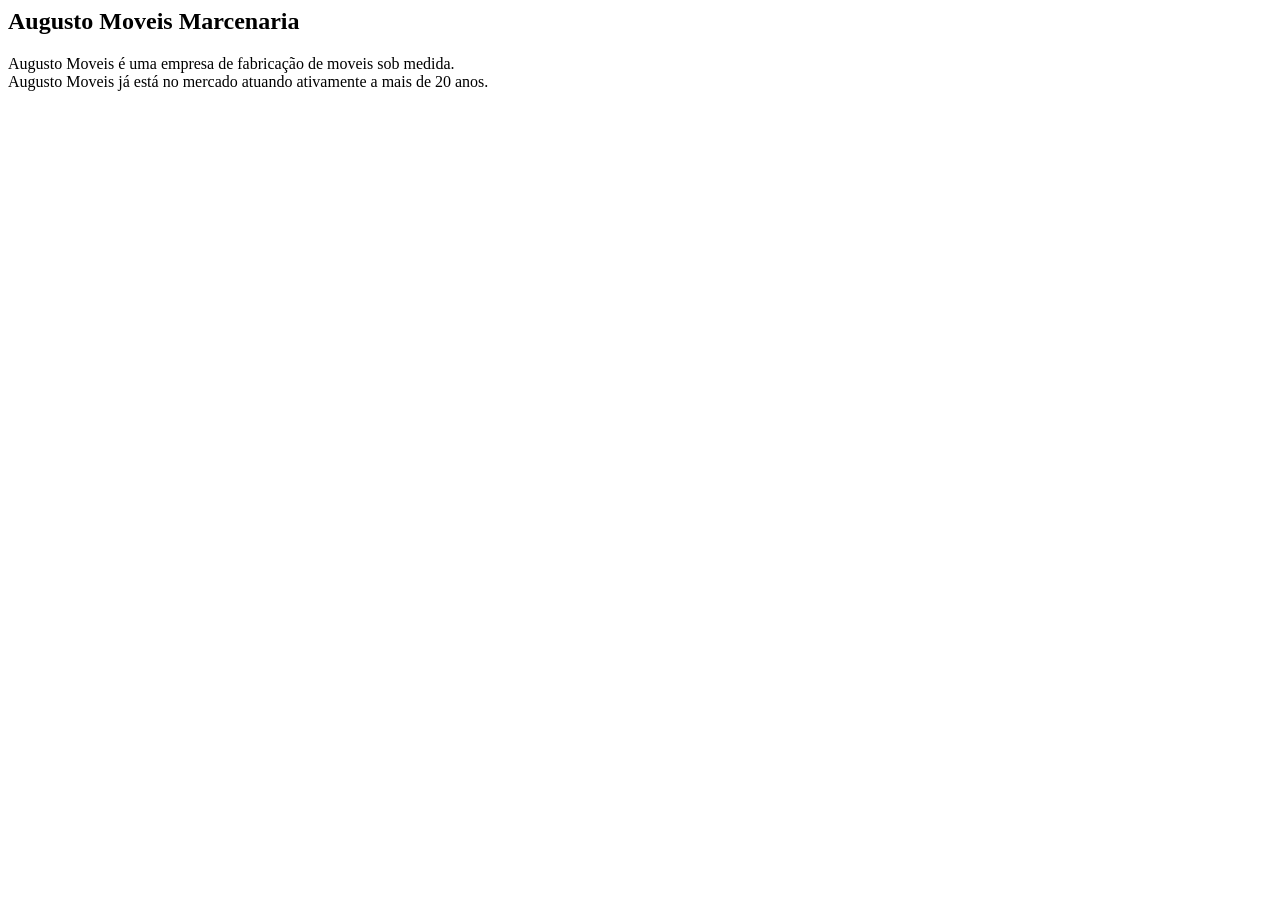
<file: Projeto site/index.html>
<!DOCTYPE >
 <html >
    <head>
        <meta charset="UTF-8"> 
        <title> AugustoMoveis2 </title>   
    <body >
        <h2> Augusto Moveis Marcenaria</h2>
      <p>   Augusto Moveis é uma empresa de fabricação de moveis sob medida. <br> 
        Augusto Moveis já está no mercado atuando ativamente a mais de 20 anos. </p>   

</html>
    </head>
    </body>
</file>
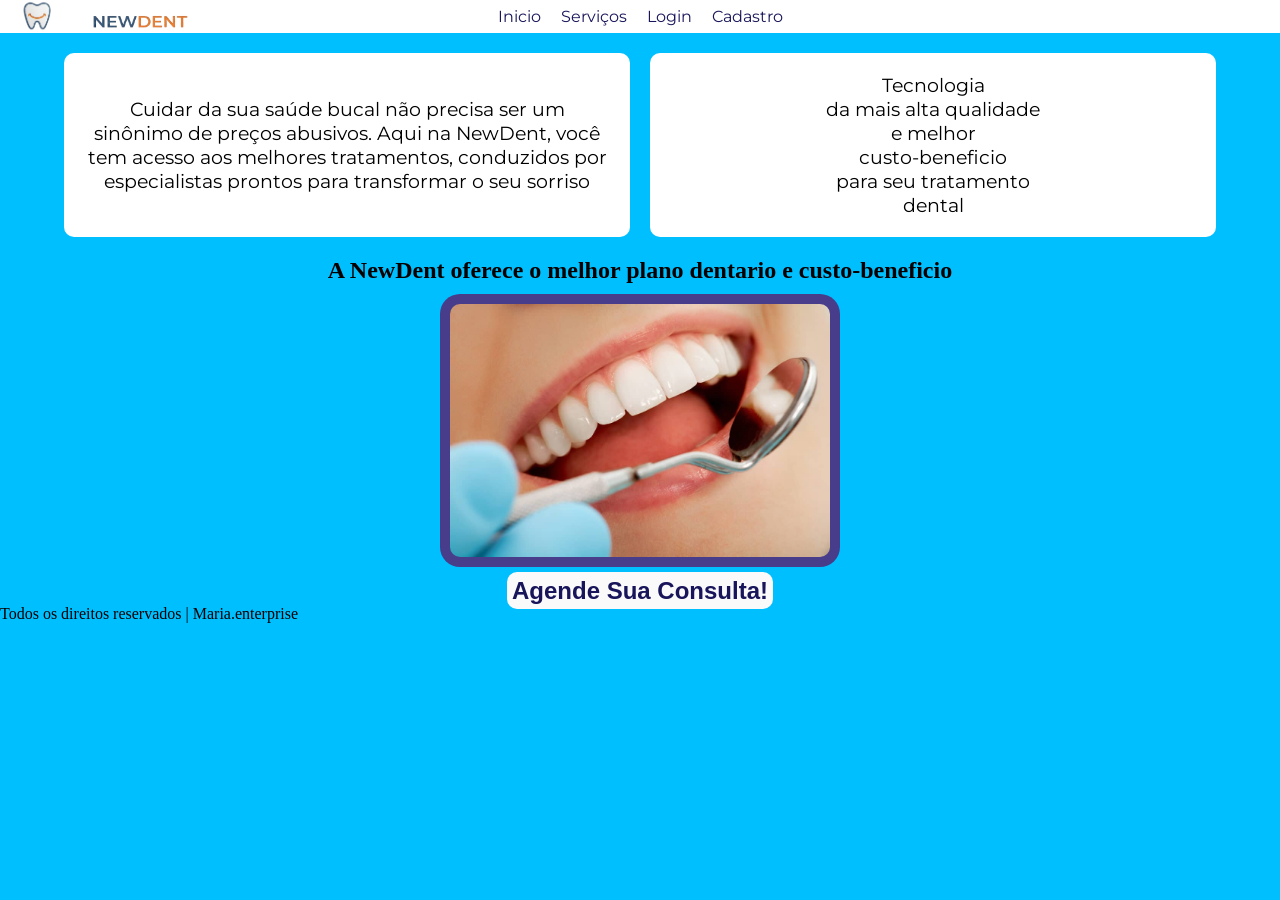
<file: assets/Login/index.html>
<!DOCTYPE html>
<html lang="pt-BR">
<head>
    <meta charset="UTF-8">
    <meta name="viewport" content="width=device-width, initial-scale=1.0">
    <title>NewDent</title>
    <!--Link de Google fonts-->
    <link rel="preconnect" href="https://fonts.googleapis.com">
    <link rel="preconnect" href="https://fonts.gstatic.com" crossorigin>
    <link  href="https://fonts.googleapis.com/css2?family=Montserrat:ital,wght@0,100..900;1,100..900&display=swap" rel="stylesheet">
    <!--Link css-->
    <link rel="stylesheet" href="style.css">
</head>
<body>
    <script src="script.js" defer></script>
    <header class="container-cabecalho">
        <div class="name">
            <img src="img/nome_loja.png" alt="NewDent">
        </div>

        <div class="logo">
            <img src="img/logo.png" alt="Um dente com um lindo sorriso">
        </div>
        
    <ul class="navigation">
        <li><a href="#">Inicio</a></li>
        <li><a href="#">Serviços</a></li>
        <li> <a href="login.html">Login</a></li>
        <li> <a href="cadastro.html">Cadastro</a></li>
    </ul>
    </header>

    

    <section class="content-section">
        <article class="artigo">
          
            <p><br>Cuidar da sua saúde bucal não precisa ser um sinônimo de preços abusivos. 
                Aqui na NewDent, você tem acesso aos melhores tratamentos, 
                conduzidos por especialistas prontos para transformar o seu sorriso</p>
        </article>
        <article class="artigo">
            <p>Tecnologia<br>da mais alta qualidade <br>e melhor<br> 
            custo-beneficio
            <br>para seu tratamento <br>dental</p>
        </article>
    </section>
    <section class="servico">
        <div class="banner">
            <h1>A NewDent oferece o melhor plano dentario e custo-beneficio</h1> 
        </div>
        <img  src="img/pro1.jpg" alt="">
        <h2><a href="/Login/Login.html">Agende Sua Consulta!</a></h2>
    </section>
    <footer>
        <p> Todos os direitos reservados | Maria.enterprise</p>
    </footer>
</body>
</html>
</file>
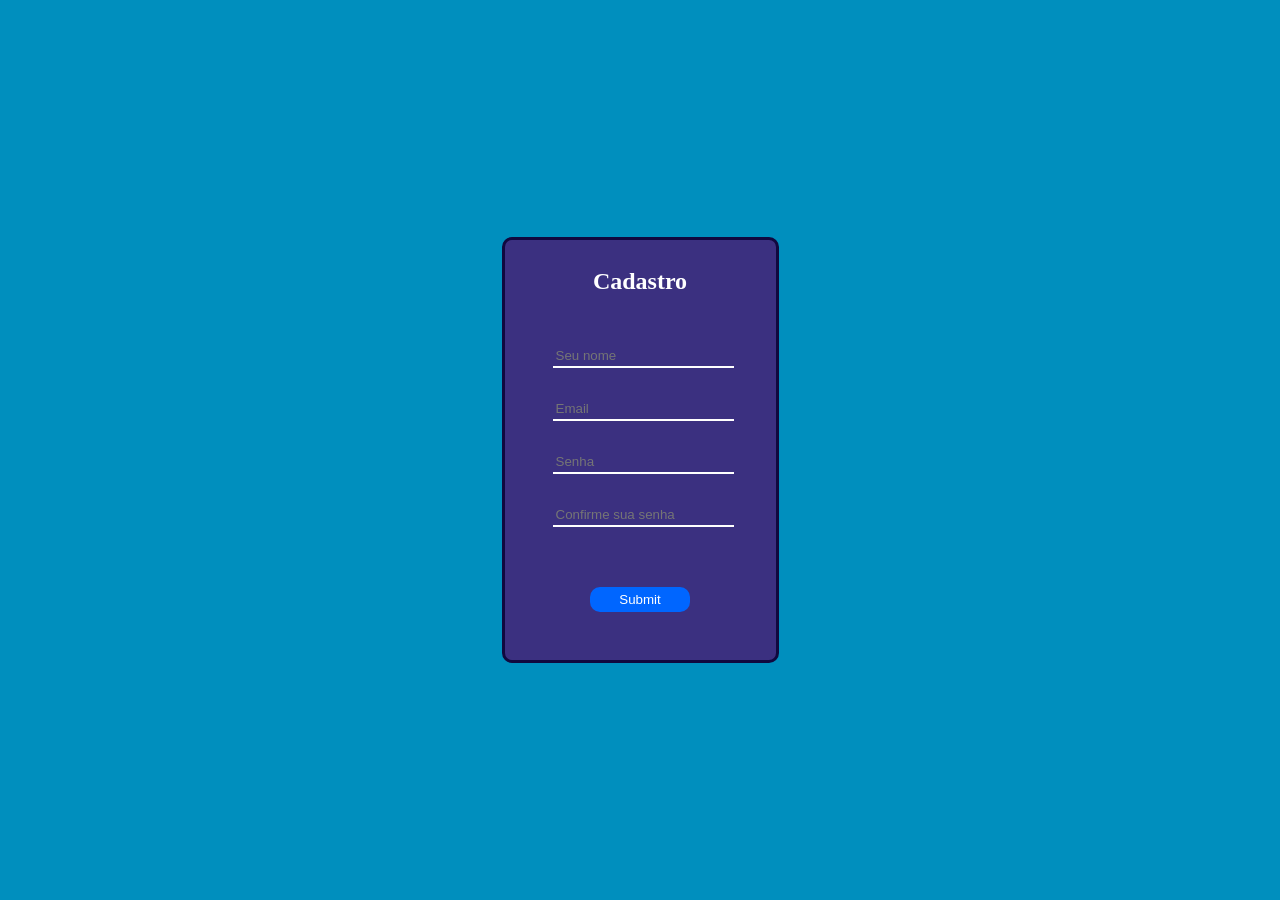
<file: assets/Login/cadastro.html>
<!DOCTYPE html>
<html lang="Pt-br">
<head>
    <meta charset="UTF-8">
    <meta name="viewport" content="width=!, initial-scale=1.0">
    <link rel="stylesheet" href="cadastro.css">
    <title>NewDent</title>
    
</head>
<body>
    <script src="script.js" defer></script>
    
    <section class="cadastro">
        <h1>Cadastro</h1>
        <form action="conexao.php" method="POST" class="form">
    
    <div class="input-box">
    
        <label for="usuario"></label>
        <input type="text" id="user" name="name" placeholder="Seu nome" required class="input">
    </div>

    <div class="input-box">
    
        <label for="email"></label>
        <input type="text" id="email" name="email" placeholder="Email" required class="input">
    </div>
    
    
    <div class="input-box">
        <label for="senha"></label>
        <input type="password" id="senha" name="senha" placeholder="Senha" required class="input">
        
    </div>
    
    <div class="input-box">
        <label for="confirme sua senha"></label>
        <input type="password" id="c_senha" name="senha" placeholder="Confirme sua senha" required class="input">
        
    </div>

    <input type="submit" onclick ="cadastro(); return false">

</form>
    </section>
    
</body>
</html>
</file>
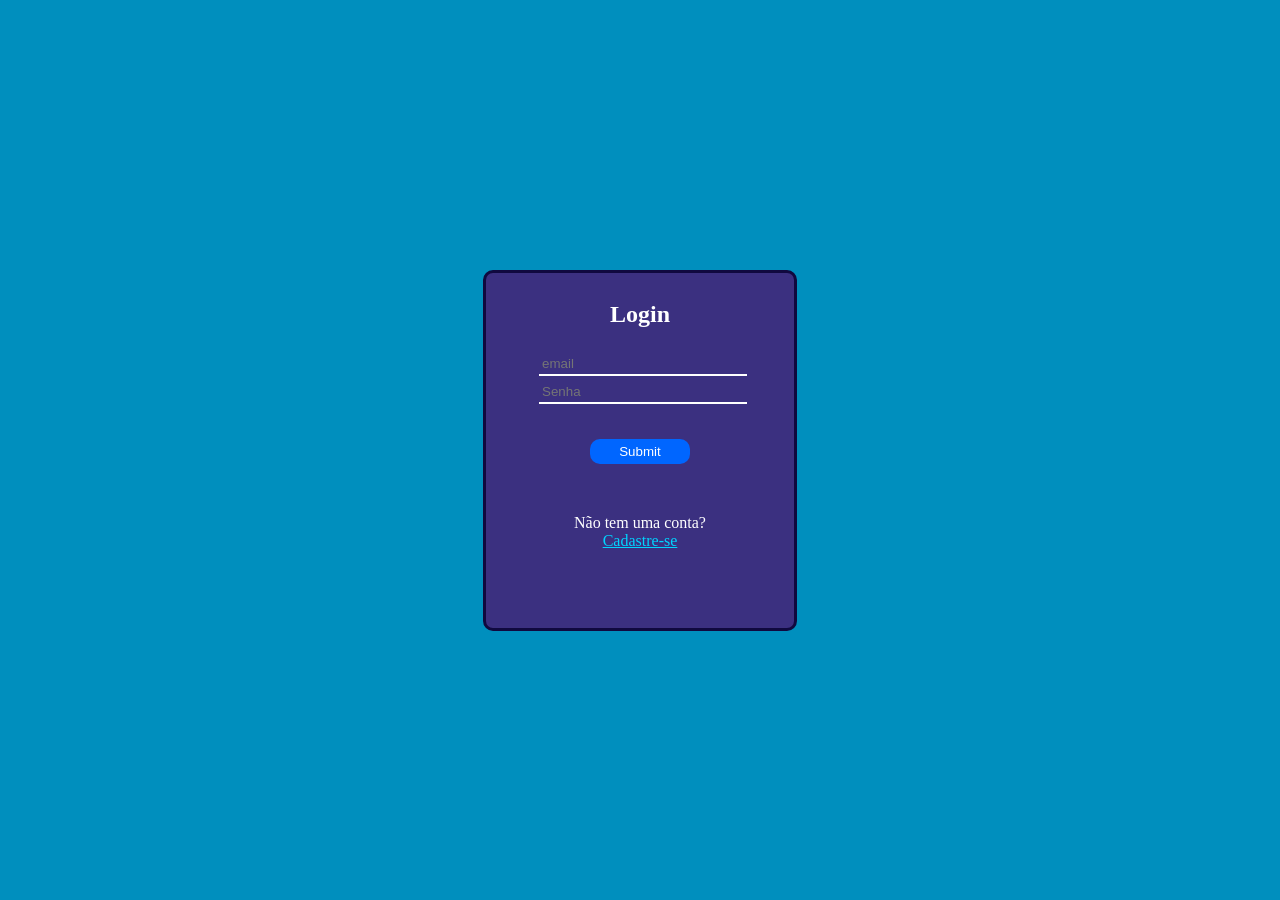
<file: assets/Login/login.html>
<!DOCTYPE html>
<html lang="Pt-br">
<head>
    <meta charset="UTF-8">
    <meta name="viewport" content="width=!, initial-scale=1.0">
    <link rel="stylesheet" href="login.css">
    <title>NewDent</title>
    
</head>
<body>
    <script src="script.js" defer></script> 
    <section class="login">
        <h1>Login</h1>
        <form action="conexao.php" method="POST">
    <div class="input-box">
    
        <label for="email"></label>
        <input type="text" class="input" id="email" name="email" placeholder="email" required>
    </div>
    
    
    <div class="input-box">
        <label for="senha"></label>
        <input type="password" id="senha" name="senha" placeholder="Senha" required class="input">
        
    </div>
    <input type="submit" onclick="login(); return false">
    
    <div class="register-link">
        <p>Não tem uma conta?</p><a href="cadastro.html">Cadastre-se</a>
    </div>
    
</form>
    </section>
    
</body>
</html>
</file>
<file: assets/Login/style.css>
:root{
    --cor-cabecalho: deepskyblue;
    --texto-cabecalho: rgb(24, 21, 90);
    --banner-cor: darkslateblue;
    --cor-back:white ;
    --cor-artigo: white;
    --texto-artigo: Black;
    --bottom-color: rgb(250, 250, 250);
}
*{
    margin: 0;
    padding: 0;
    box-sizing: border-box;

}

.montserrat-uniquifier {
  font-family: "Montserrat", sans-serif;
  font-optical-sizing: auto;
  font-weight: 400;
  font-style: normal;
}
body{
    background-color: var(--cor-cabecalho);
}

.container-cabecalho{ 
    background-color: var(--cor-back);
    display: flex;
    justify-content: center;
    font-family: "montserrat";
    align-items: center;
   
}
.name img{
    position: absolute;
    left: 7%;
    top: 1.5%;
    width: 100px;
    min-height: auto;
    

}
.logo img{
    position: absolute;
    left: 1%;
    top: -0.5%;
    width: 50px;
    min-height: auto;
    
}

.navigation{
    display: flex;
    flex-direction: row !important;
    gap: 20px;

    padding: 7px;
}
.navigation, a{
    list-style: none;
    text-decoration: none;
    color: var(--texto-cabecalho) 
}
.navigation a :hover{
    list-style: none;
    text-decoration: none;
    pointer-events: none;
    color: aquamarine;
}

.content-section{
    display: flex;
    justify-content: center;
    flex-wrap: wrap;
    margin: 20px auto;
    gap: 20px;
    width: 90%;
    max-width: 1200px;
}
.artigo{
    display: flex;
    flex-wrap: wrap;
    flex-direction: column;
    text-align: center;
    padding: 20px;
    flex: 1;
    min-width: 100px;
    font-size: 1.2rem;
    background-color: var(--cor-artigo);
    border-radius: 10px;
}
.artigo p{
    color: var(--texto-artigo);
    font-family: "Montserrat", sans-serif;
}
.servico{
    display: flex;
    justify-content:center ;
    position: relative;
    align-items: center;
    flex-direction: column;
    column-gap: 100px;
}
.servico h1{
    display: flex;
    
    align-items: center;
    text-align: center;
}
.servico a{
    text-decoration: none;
    list-style: none;
    font-family: sans-serif;
    color: var(--texto-cabecalho);
    border-radius: 10px ;
    padding: 5px;
    margin: 10px;
    background-color: var(--bottom-color);
}
.servico img{
    display: flex;
    align-items: center;
    justify-content: center;
    width: 400px;
    min-height: auto;
    padding: 10px;
    border-radius: 20px;
    margin: 10px;
    background-color: var(--banner-cor);
}

@media(max-width: 400px){
    .navigation{
        justify-content: center;
    }
}
</file>
<file: assets/Login/cadastro.css>
:root{
    --cor-fundo: rgb(0, 143, 190);
    --color-text: #ffff;
    --color-login: rgb(59, 48, 128);
    --color-login-border: rgb(16, 9, 63);
    --color-link: rgb(0, 212, 255);
    --color-button:  #0066ff;
    --color-button-hover: #0046af;
    --color-input-box: ;
}
*{
    margin: 0;
    padding: 0;
}
body{
    background-color: var(--cor-fundo);
    display: flex;
    justify-content: center;
    align-items: center;
    text-align: center;
    min-height: 100vh;
}
a{
    
    color: var(--color-link)
}
a:hover{
    color:#0046af;
}
.cadastro{
    color: var(--color-text);
    border-radius: 10px;
    border: 3px solid var(--color-login-border);
    padding: 3rem;
    background-color: var(--color-login);
}
.cadastro h1{
    position: relative;
    top: -20px;
}
.input-box{
    position: relative;
    margin: 30px 0;

}

form button[type="submit"],
form input[type="submit"] {
    position: relative;
    margin-top: 30px;
    color: var(--color-text);
    background-color: var(--color-button);
    padding: 5px;
    width: 100px;
    border-radius: 10px;
    border: none;
    cursor: pointer;
    transition: background-color 0.2s ease, transform 0.1s ease;
}
form button[type="submit"]:hover,
form input[type="submit"] :hover{
    background-color:var(--color-button-hover);
}
form button[type="submit"]:active,
form input[type="submit"]:active {
  transform: scale(0.98);   
}
.input-box label{
    position: absolute;
    left: 0;
    bottom: 5px;
    font-size: 20px;
    color: white;
    cursor: text;
    transition: 0.5s ease-in-out;
}
.input-box .input{
    width: 100%;
    padding: 3px;
    outline: 0;
    background-color: var(--color-login);
    border: none;
    border-bottom: 2px solid white;
}
.input:focus,
.input:valid{
    border-bottom: 2px solid rgb(158, 192, 255);
}
.input:focus ~ label,
.input:valid ~ label{
    transform: translateY(-25) !important;
    font-size: 5px;
}
</file>
<file: assets/Login/login.css>
:root{
    --cor-fundo: rgb(0, 143, 190);
    --color-text: #ffff;
    --color-login: rgb(59, 48, 128);
    --color-login-border: rgb(16, 9, 63);
    --color-link: rgb(0, 212, 255);
    --color-button:  #0066ff;
    --color-button-hover: #0046af;
    --color-input-box: ;
}
*{
    margin: 0;
    padding: 0;
}
body{
    background-color: var(--cor-fundo);
    display: flex;
    justify-content: center;
    align-items: center;
    text-align: center;
    min-height: 100vh;
}
a{
    
    color: var(--color-link)
}
a:hover{
    color:#0046af;
}
.login{
    color: var(--color-text);
    border-radius: 10px;
    border: 3px solid var(--color-login-border);
    padding: 3rem;
    background-color: var(--color-login);
}
.login h1{
    position: relative;
    top: -20px;
}
.input-box{
    position: relative;
    border-radius: 20px;
    margin: 5px;
    background-color: var();
}

.register-link{
    margin: 40px;
    position: relative;
    top: 10px;
}
form button[type="submit"],
form input[type="submit"] {
    position: relative;
    margin-top: 30px;
    color: var(--color-text);
    background-color: var(--color-button);
    padding: 5px;
    width: 100px;
    border-radius: 10px;
    border: none;
    cursor: pointer;
    transition: background-color 0.2s ease, transform 0.1s ease;
}
form button[type="submit"]:hover,
form input[type="submit"] :hover{
    background-color:var(--color-button-hover);
}
form button[type="submit"]:active,
form input[type="submit"]:active {
  transform: scale(0.98);   
}
.input-box label{
    position: absolute;
    left: 0;
    bottom: 5px;
    font-size: 20px;
    color: white;
    cursor: text;
    transition: 0.5s ease-in-out;
}
.input-box .input{
    width: 100%;
    padding: 3px;
    outline: 0;
    background-color: var(--color-login);
    border: none;
    border-bottom: 2px solid white;
}
.input:focus,
.input:valid{
    border-bottom: 2px solid rgb(158, 192, 255);
}
.input:focus ~ label,
.input:valid ~ label{
    transform: translateY(-25) !important;
    font-size: 5px;
}
</file>
